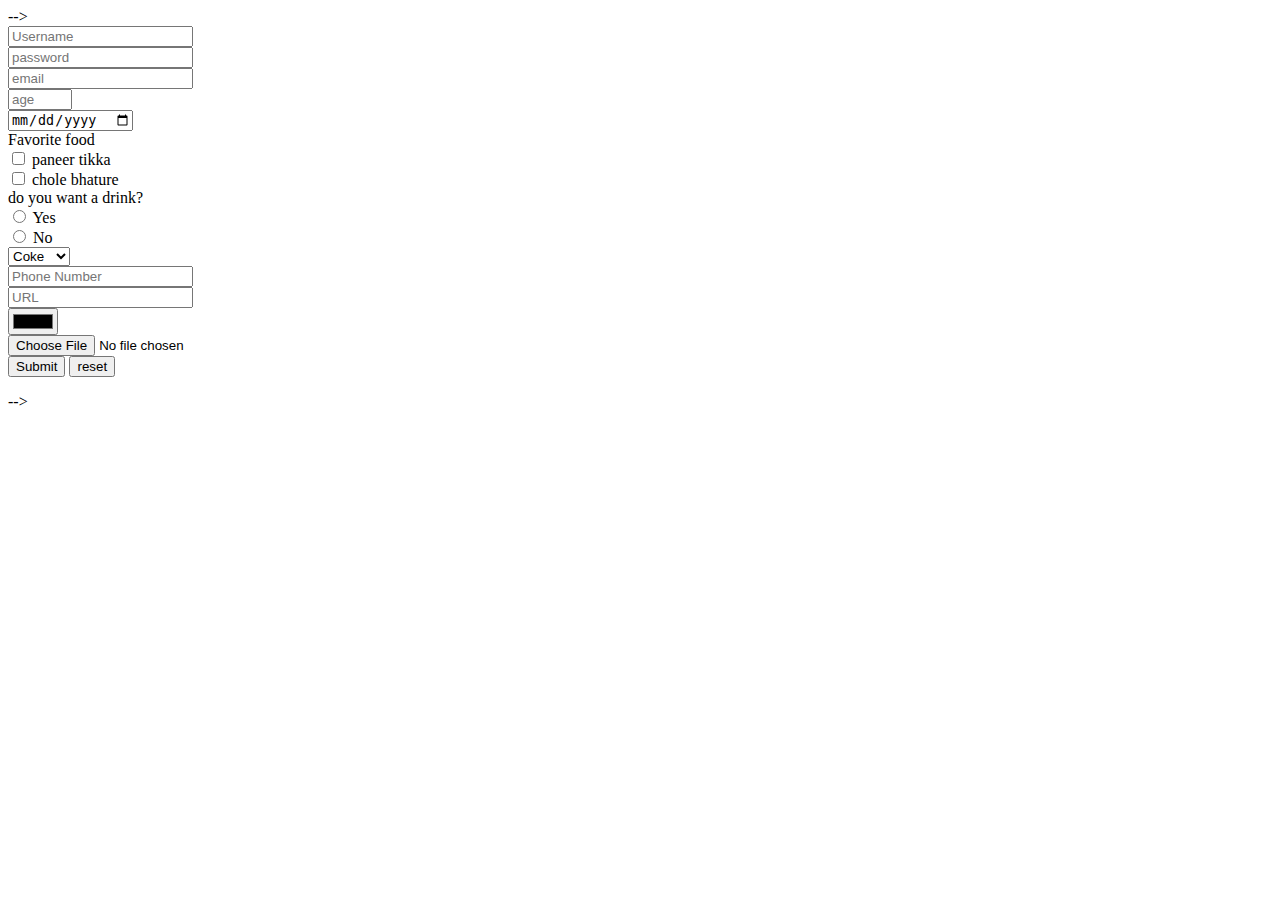
<file: index.html>
<html lang="en">
<head>
  <meta charset="UTF-8">
  <meta http-equiv="X-UA-Compatible" content="IE=edge">
  <meta name="viewport" content="width=device-width, initial-scale=1.0">
  <title>Document</title>
</head>
<body>
  
</body>
</html>
</head>
<body> -->
  <!-- <h1>
  HELLOWORLD.com
</h1>
<p>
  <h1>
    hello my name is Harrjas,wanna buy this car?
  </h1>
</p>
<a href="https://th.bing.com/th/id/OIP.8VDvD73zMuGrFnAs-3OiKAHaE6?w=261&h=180&c=7&r=0&o=5&dpr=1.25&pid=1.7" target="_blank">
  <h3>
    click here
    </h3>
  </a>
    <img src="https://th.bing.com/th/id/OIP.8VDvD73zMuGrFnAs-3OiKAHaE6?w=261&h=180&c=7&r=0&o=5&dpr=1.25&pid=1.7" alt="" width="50-px">
<div style="background-color: rgba(255, 17, 0, 0.995);">
    But................ you have to fill this info!
  <br>
    DEFINETLY NOT A SCAM!!!!!!!! -->
</div>
<form action="results.html" method="GET" enctype="multipart/form-data">
  <div>
    <input type="text" id="username" name="username" placeholder="Username">
  </div>
  <div>
    <input type="password" placeholder="password" name="password">
  </div>
  <div> 
    <input type="email" placeholder="email" name="email">
  </div>
  <div>
    <input type="number" placeholder="age" min="1" max="100" name="age">
  </div>
  <div>
    <input type="date"  name="date">
  </div>
  <div>
    Favorite food
  </div>
  <div>
    <input type="checkbox" name="paneer tikka"> paneer tikka
  </div>
  <div>
    <input type="checkbox" name="chole bhature"> chole bhature 
  </div>
  <div>
    do you want a drink?
  </div>
  <div>
  <input type="radio" name="Option selected" value="Yes"> Yes
</div>
<div>
  <input type="radio" name="Option selected" value="No"> No
</div>
<div>
  <label for="veggies"></label>
  <select name="Veggies" id="veggies">
    <option value="Coke">Coke</option>
    <option value="Coffee">Coffee</option>
    <option value="Tea">Tea</option>
    <option value="Water">water</option>
  </select>
</div>
  <div>
    <input type="tel" name="Phone Number" placeholder="Phone Number">
</div>
<div>
  <input type="URL" placeholder="URL">
</div>
<div>
  <input type="color" name="Color" id="Color">
</div>
<div>
  <input type="file" name="file">
</div>
<button type="Submit">Submit</button>
<button type="reset">reset</button>
</form>
</body>
 </html>   -->
</file>
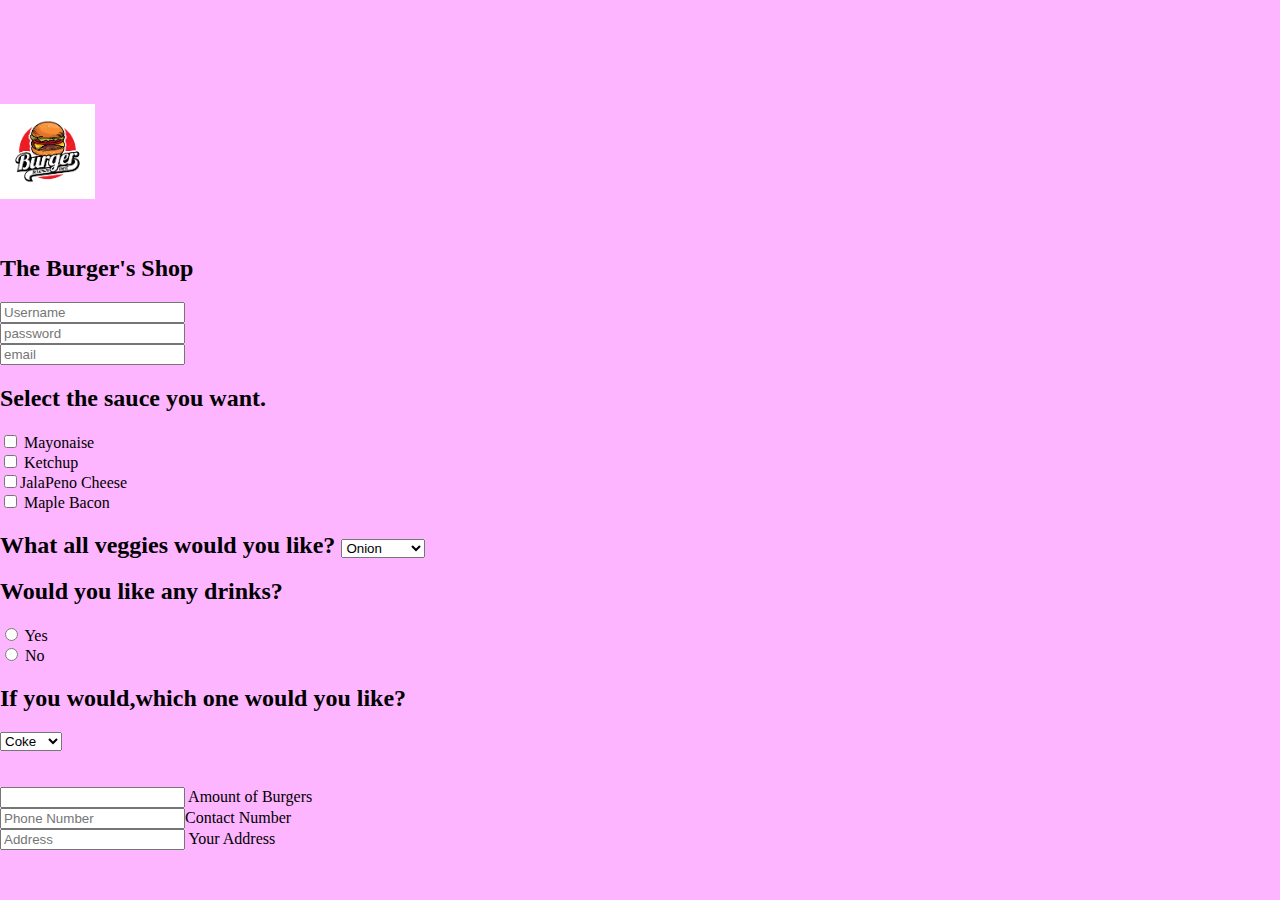
<file: Codecamp.html>
<html lang="en">
<head>
    <meta charset="UTF-8">
    <meta http-equiv="X-UA-Compatible" content="IE=edge">
    <meta name="viewport" content="width=device-width, initial-scale=1.0">
    <link rel="stylesheet" href="style.css">
    <title>Burger's shop</title>
</head>
<body>
  <br><br><br>
    <img src=[data-uri] width="95px">
<br><br><br>
<h2>
    The Burger's Shop
</h2>
<form action="results.html" method="GET" enctype="multipart/form-data">
  <div>
    <input type="text" id="username" name="username" placeholder="Username">
  </div>
  <div>
    <input type="password" placeholder="password" name="password">
  </div>
  <div> 
    <input type="email" placeholder="email" name="email">
  </div>
  <h2>
      Select the sauce you want.
  </h2>
  <div>
    <input type="checkbox" name="Mayonaise"> Mayonaise
  </div>
  <div>
    <input type="checkbox" name="Ketchup"> Ketchup
  </div>
    <div>
        <input type="checkbox" name="JalaPeno Cheese">JalaPeno Cheese 
      </div>
      <div>
        <input type="checkbox" name="Maple Bacon"> Maple Bacon
      </div>
      <h2>
      <div>
        <label for="veggies">What all veggies would you like?</label>
        <select name="Veggies" id="veggies">
          <option value="onion">Onion</option>
          <option value="tomato">Tomato</option>
          <option value="cucumber">Cucumber</option>
        </select>
      </h2>
      </div>
      <h2>
        Would you like any drinks?
      </h2>
      <div>
        <input type="radio" name="Option selected" value="Yes"> Yes
      </div>
      <div>
        <input type="radio" name="Option selected" value="No"> No
      </div>
      <h2>
        If you would,which one would you like?
      </h2>
      <div>
        <label for="Drinks"></label>
        <select name="Drinks" id="Drinks">
          <option value="Coke">Coke</option>
          <option value="Coffee">Coffee</option>
          <option value="Tea">Tea</option>
          <option value="Water">water</option>
        </select>
      </div>
      <br><br>
      <div>
        <input type="number"> Amount of Burgers 
      </div>
      <div>
        <input type="tel" name="Phone Number" placeholder="Phone Number">Contact Number
    </div>
    <input type="Text" placeholder="Address"> Your Address   
</body>
</html>
</file>
<file: style.css>
/* body{
    padding: 0%;
    margin: 0%;
}

.container{
    width: 600px;
    height: 600px;
    background-color: brown;
    position: relative;
}

.box{
    width: 100px;
    height: 100px;
}

.first{
    background-color: blue;
    position:absolute
}

.second{
    background-color: pink;
    position: absolute;
    top: 0;
    right: 0;
}

.third{
    background-color: cyan;
    position: absolute;
    bottom: 0;
    right: 0;
}

.fourth{
    background-color: yellow;
    position: absolute;
    bottom: 0;
    left: 0;
} */
body{
    padding-top: 50px;
    margin: 0%;
    background-color: rgba(251, 0, 255, 0.289)
    
}
</file>
